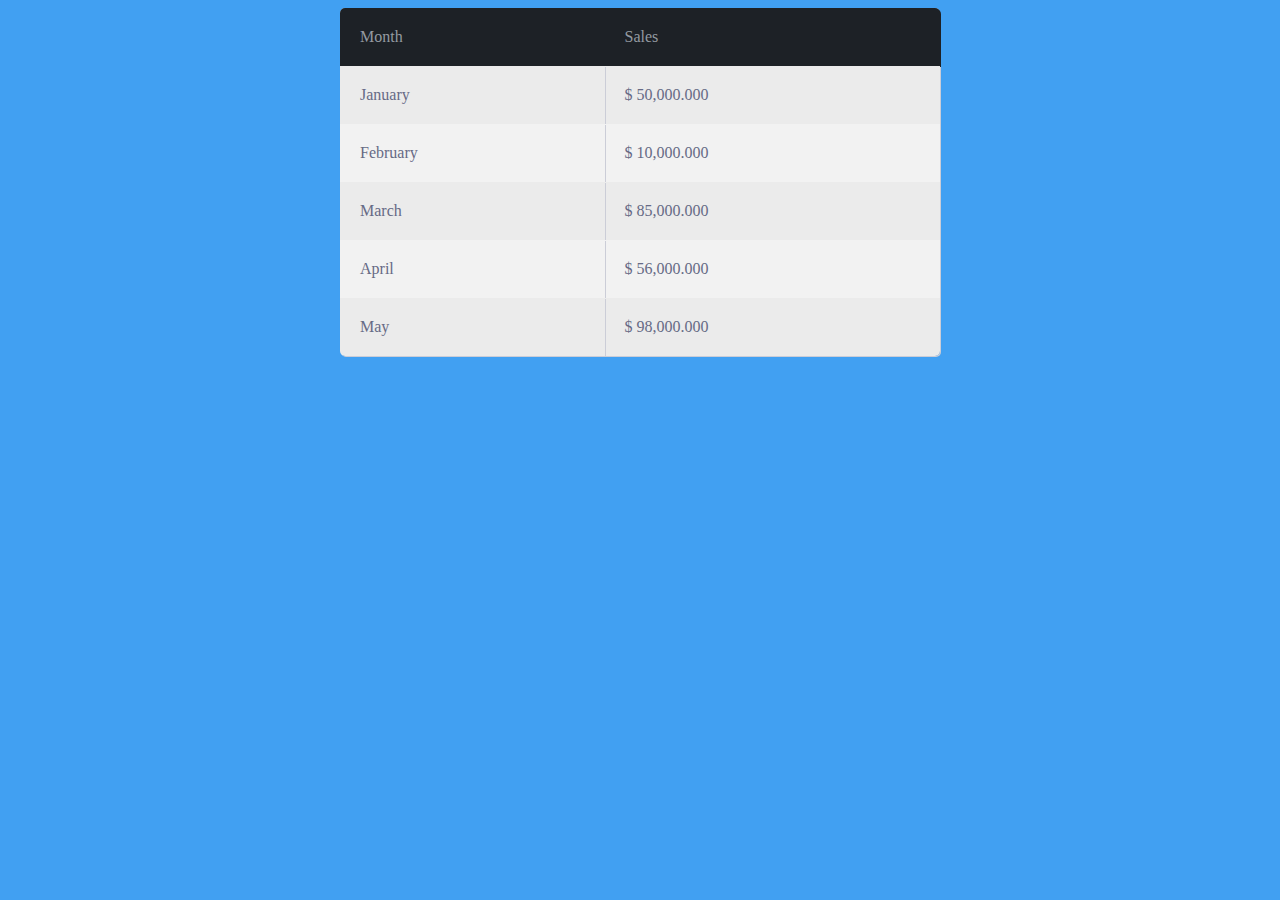
<file: week-06/day-02/fancy-table/index.html>
<html>
  <head>
    <meta charset="utf-8">
    <meta name="viewport" content="width=device-width, initial-scale=1.0">
    <link rel="stylesheet" href="style.css">
    <title>Fancy Table</title>
  </head>
  <body>
    <div class="container">
      <div>
        <table>
          <thead>
            <tr>
              <th>Month</th>
              <th>Sales</th>
            </tr>
          </thead>
          <tbody>
            <tr>
              <td>January</td>
              <td>$ 50,000.000</td>
            </tr>
            <tr>
              <td>February</td>
              <td>$ 10,000.000</td>
            </tr>
            <tr>
              <td>March</td>
              <td>$ 85,000.000</td>
            </tr>
            <tr>
              <td>April</td>
              <td>$ 56,000.000</td>
            </tr>
            <tr>
              <td>May</td>
              <td>$ 98,000.000</td>
            </tr>
          </tbody>
        </table>
      </div>
    </div>
  </body>
</html>
</file>
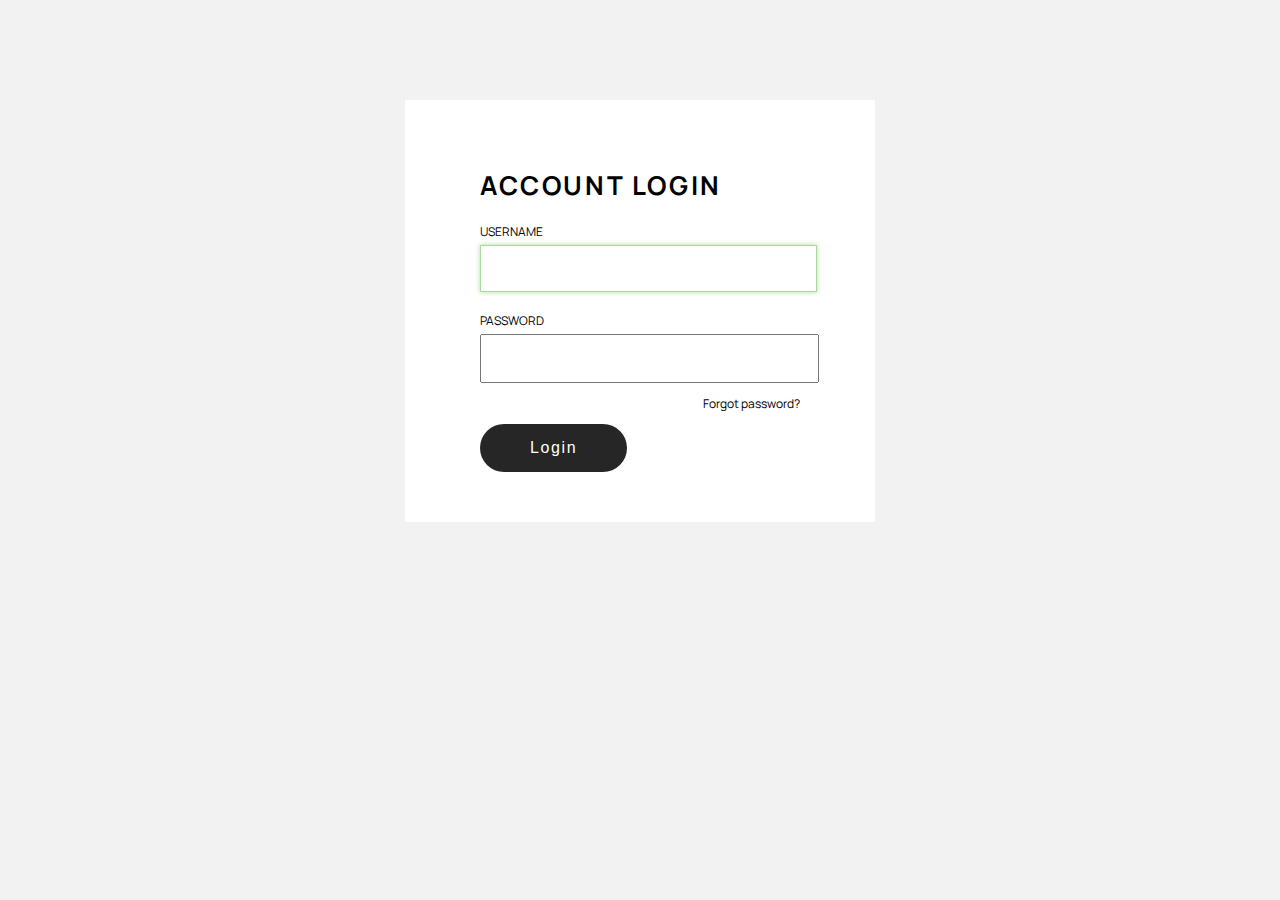
<file: week-06/day-02/login-form/index.html>
<!DOCTYPE html>
<html lang="en">
<head>
  <meta charset="UTF-8">
  <meta name="viewport" content="width=device-width, initial-scale=1.0">
  <link rel="stylesheet" href="style.css">
  <link href="https://fonts.googleapis.com/css2?family=Manrope:wght@200&display=swap" rel="stylesheet">
  <title>Login Form</title>
</head>
<body>
  <div class="container">
    <form action="index.html" method="post">
      <h1>Account Login</h1>
      <label for="username">Username</label>
      <input type="text" id="username" name="username" required autofocus>
      <label for="password">Password</label>
      <input type="password" name="password" id="password" required>
      <p class="forgot"><a href="#">Forgot password?</a></p>
      <button type="submit" name="button">Login</button>
    </form>
  </div>
</body>
</html>
</file>
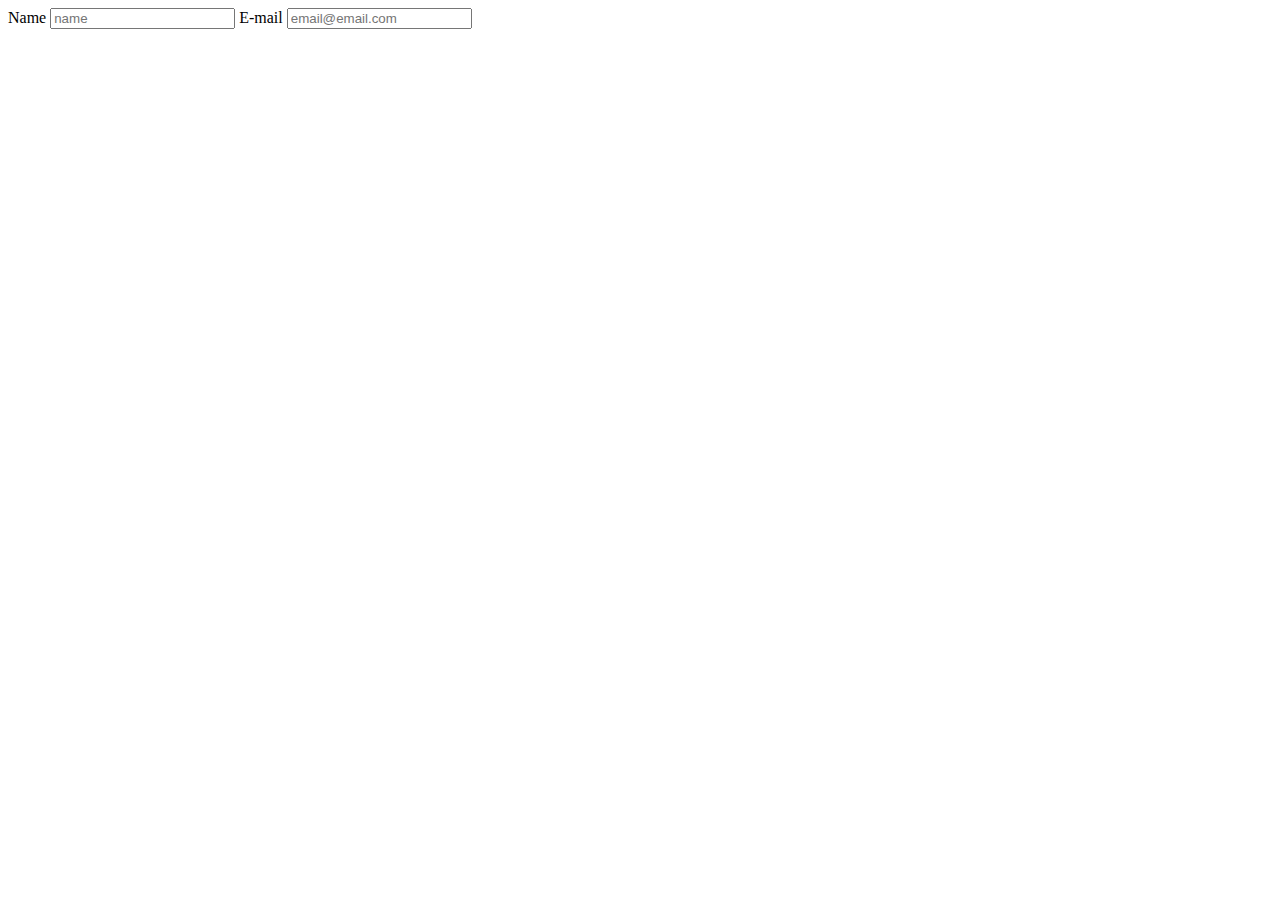
<file: week-06/day-02/newsletter/index.html>
<!DOCTYPE html>
<html lang="en">
<head>
  <meta charset="UTF-8">
  <meta name="viewport" content="width=device-width, initial-scale=1.0">
  <title>Newsletter</title>
</head>
<body>
  <form action="https://newsletter-ws.herokuapp.com/signup" method="post">
    <label for="name">Name</label>
    <input type="text" name="name" placeholder="name" id="name" required>
    <label for="email">E-mail</label>
    <input type="email" name="email" placeholder="email@email.com" id="email" required>
  </form>
</body>
</html>
</file>
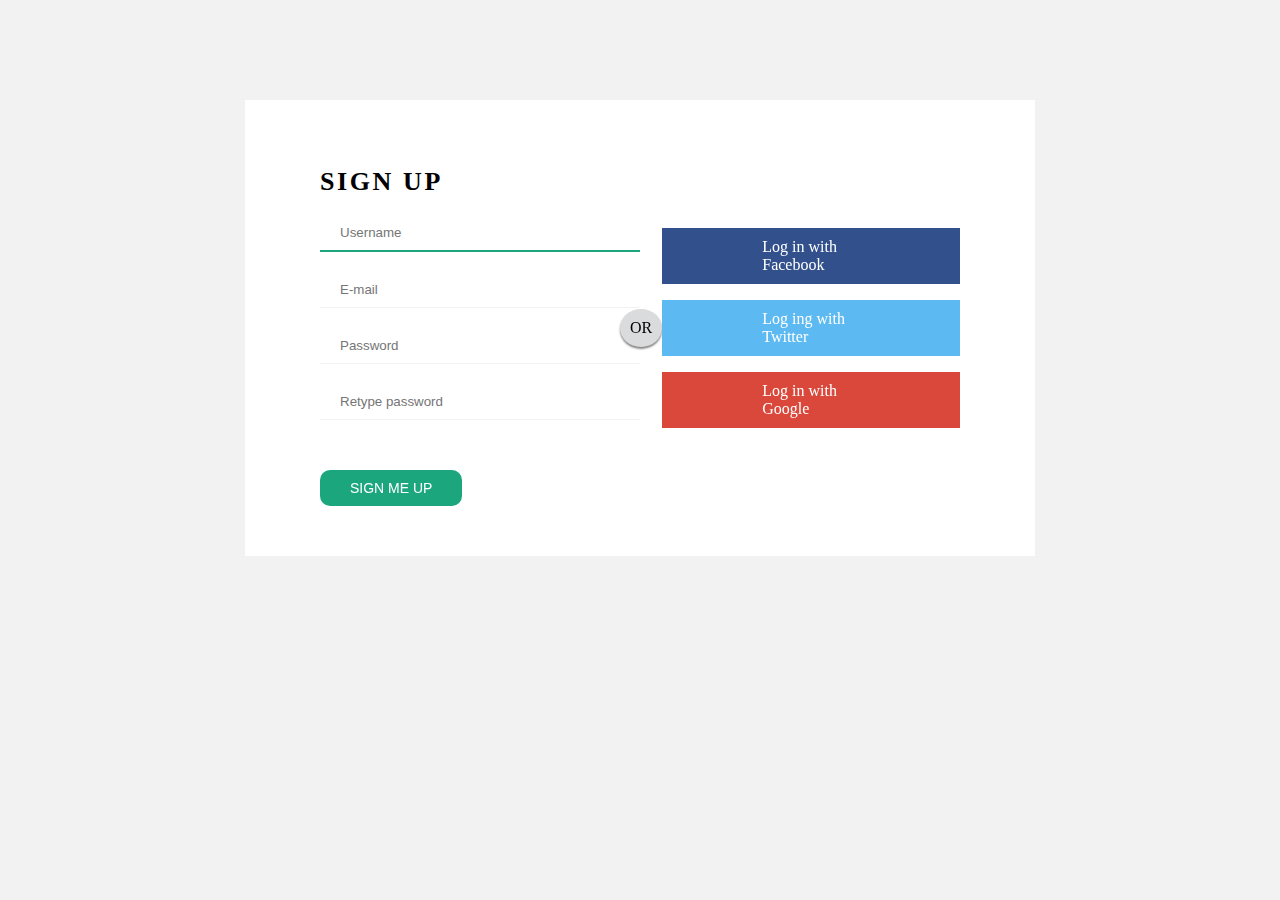
<file: week-06/day-02/signup-form/index.html>
<!DOCTYPE html>
<html lang="en">
<head>
  <meta charset="UTF-8">
  <meta name="viewport" content="width=device-width, initial-scale=1.0">
  <link rel="stylesheet" href="style.css">
  <title>Sign Up Form</title>
</head>
<body>
  <div class="tocenter">
    <div class="container">
      <div class="signup">
        <form action="index.html" method="post">
          <h1>Sign up</h1>
          <input type="text" id="username" placeholder="Username" required autofocus>
          <input type="email" name="email" id="email" placeholder="E-mail" required>
          <input type="password" name="password" id="password" placeholder="Password" required>
          <input type="password" name="password" id="password" placeholder="Retype password" required>
          <button type="submit" name="submit">Sign me up</button>
        </form>
      </div>
      <div class="or">
        <p>OR</p>
      </div>
      <div class="socialmedia">
        <p><a href="https://www.facebook.com/">Log in with Facebook</a></p>
        <p><a href="https://twitter.com/">Log ing with Twitter</a></p>
        <p><a href="https://www.google.com/">Log in with Google</a></p>
      </div>
    </div>
  </div>
</body>
</html>
</file>
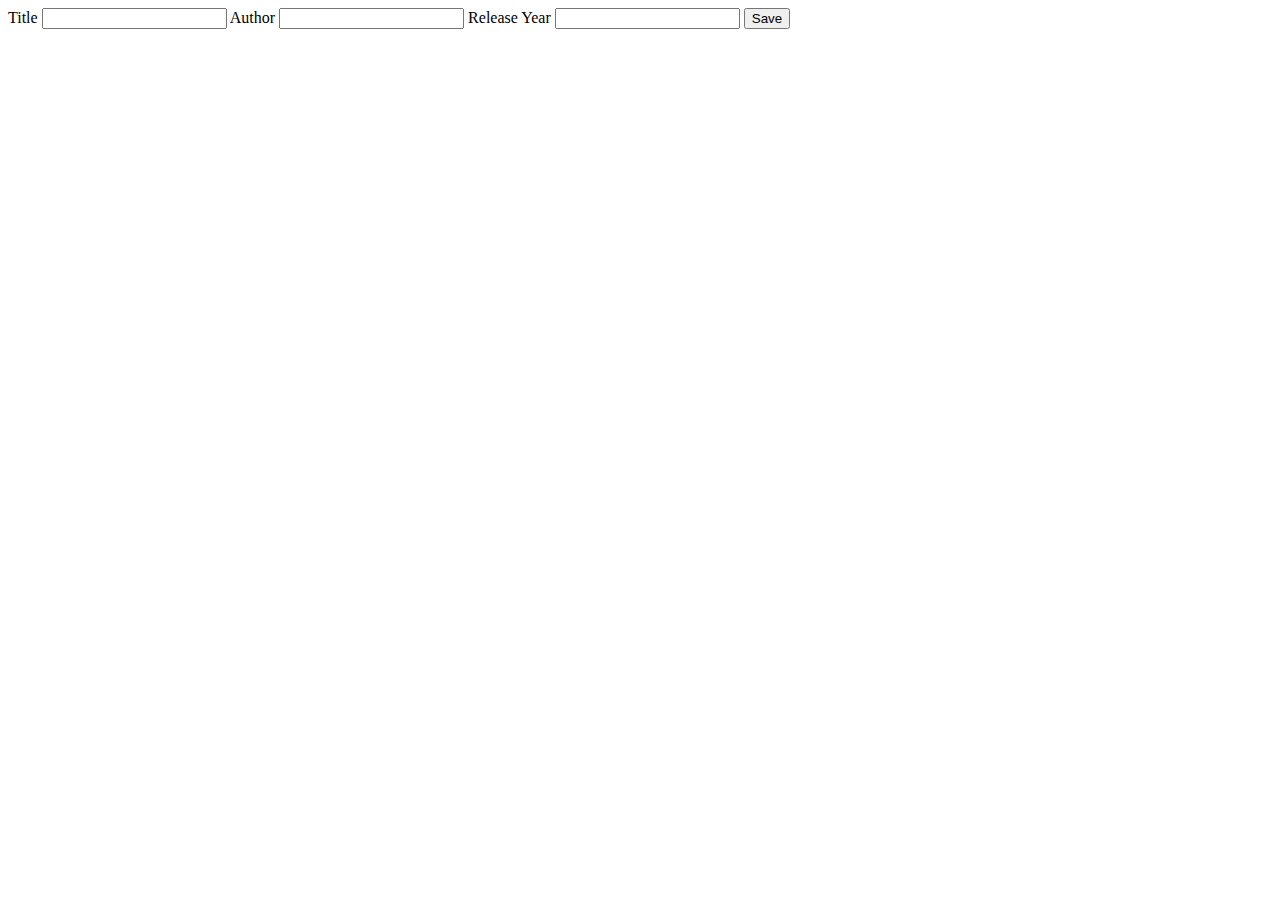
<file: week-06/homework/src/main/resources/templates/create.html>
<!DOCTYPE html>
<html xmlns:th="http://www.thymeleaf.org">
<head>
    <title>New Book</title>
    <meta charset="utf-8" />
</head>
<body>
<div>
    <form
            action="#"
            th:action="@{/books/add}"
            th:object="${book}"
            method="post"
    >
        <label for="title">Title</label>
        <input
                type="text"
                name="title"
                id="title"
                th:field="*{title}"
                required
        />

        <label for="author">Author</label>
        <input
                type="text"
                name="author"
                id="author"
                th:field="*{author}"
                required
        />

        <label for="year">Release Year</label>
        <input
                type="number"
                name="year"
                id="year"
                th:field="*{releaseYear}"
                required
        />

        <button type="submit">Save</button>
    </form>
</div>
</body>
</html>
</file>
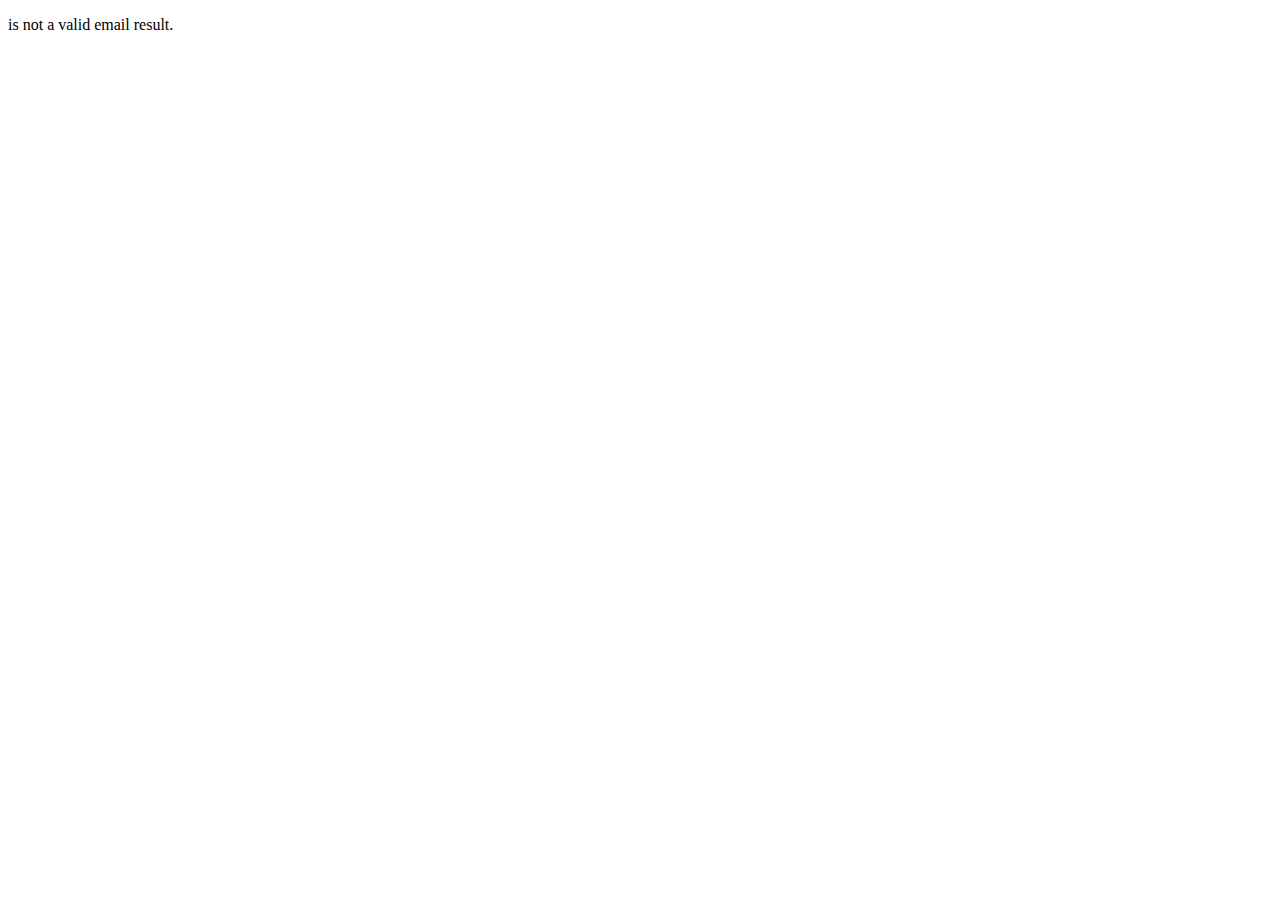
<file: week-07/day-03/src/main/resources/templates/email.html>
<!DOCTYPE html>
<html lang="en" xmlns:th="http://www.thymeleaf.org">
<head>
    <meta charset="UTF-8">
    <title>Title</title>
</head>
<body>
<p th:style="${validationResult} ? 'color:green;' : 'color:red;'">
    <span th:text="${emailAddress}"></span> is
    <span th:unless="${validationResult}">not</span> a valid email result.
</p>
</body>
</html>
</file>
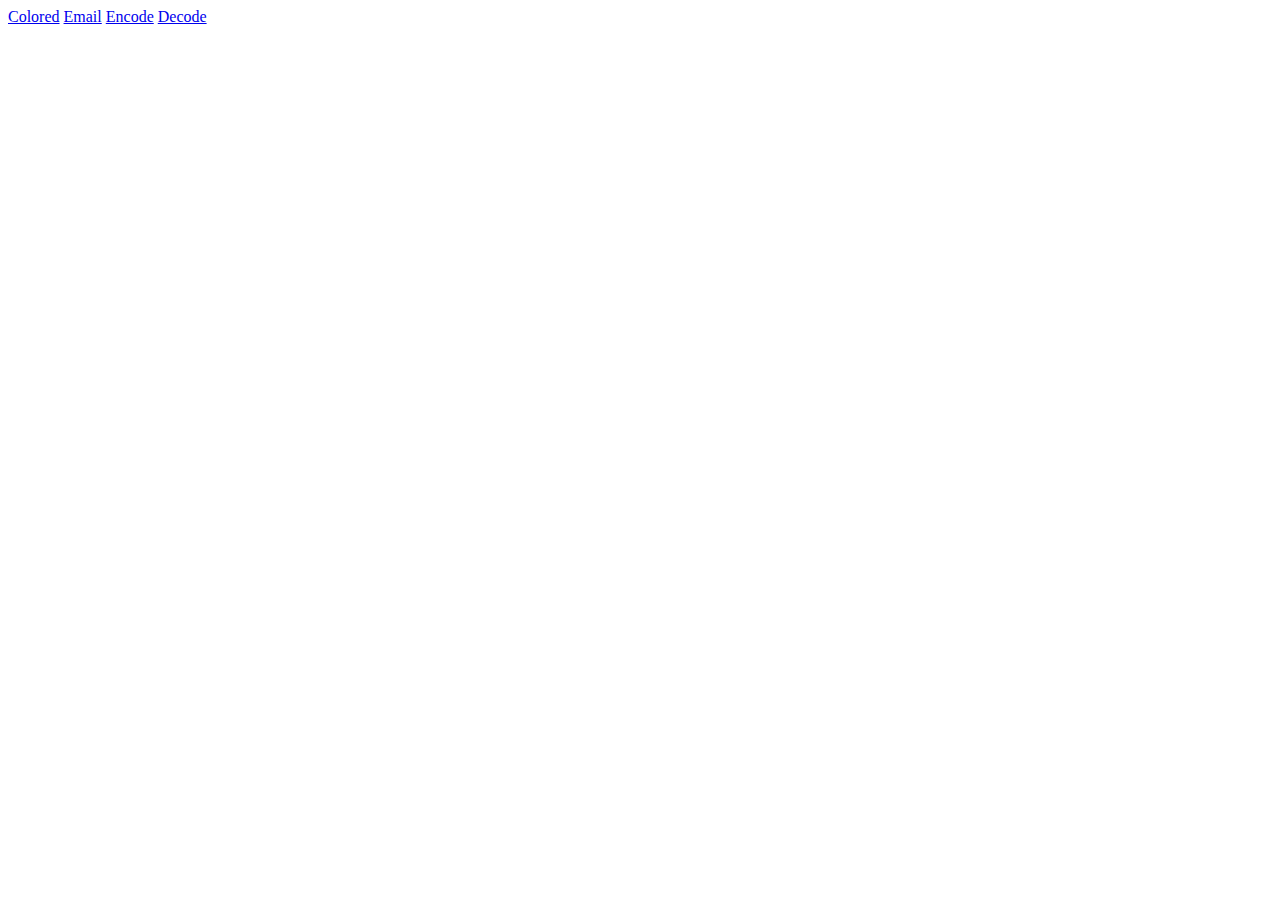
<file: week-07/day-03/src/main/resources/templates/useful.html>
<!DOCTYPE html>
<html lang="en" xmlns:th="http://www.thymeleaf.org">
<head>
    <meta charset="UTF-8">
    <title>Title</title>
</head>
<body>
<a href="/useful/colored">Colored</a>
<a href="/useful/email?email=is@this.valid">Email</a>
<a href="/useful/caesar?text=example@number=1">Encode</a>
<a href="/usfeul/caesar?textfybnmqf&number=-1">Decode</a>
</body>
</html>
</file>
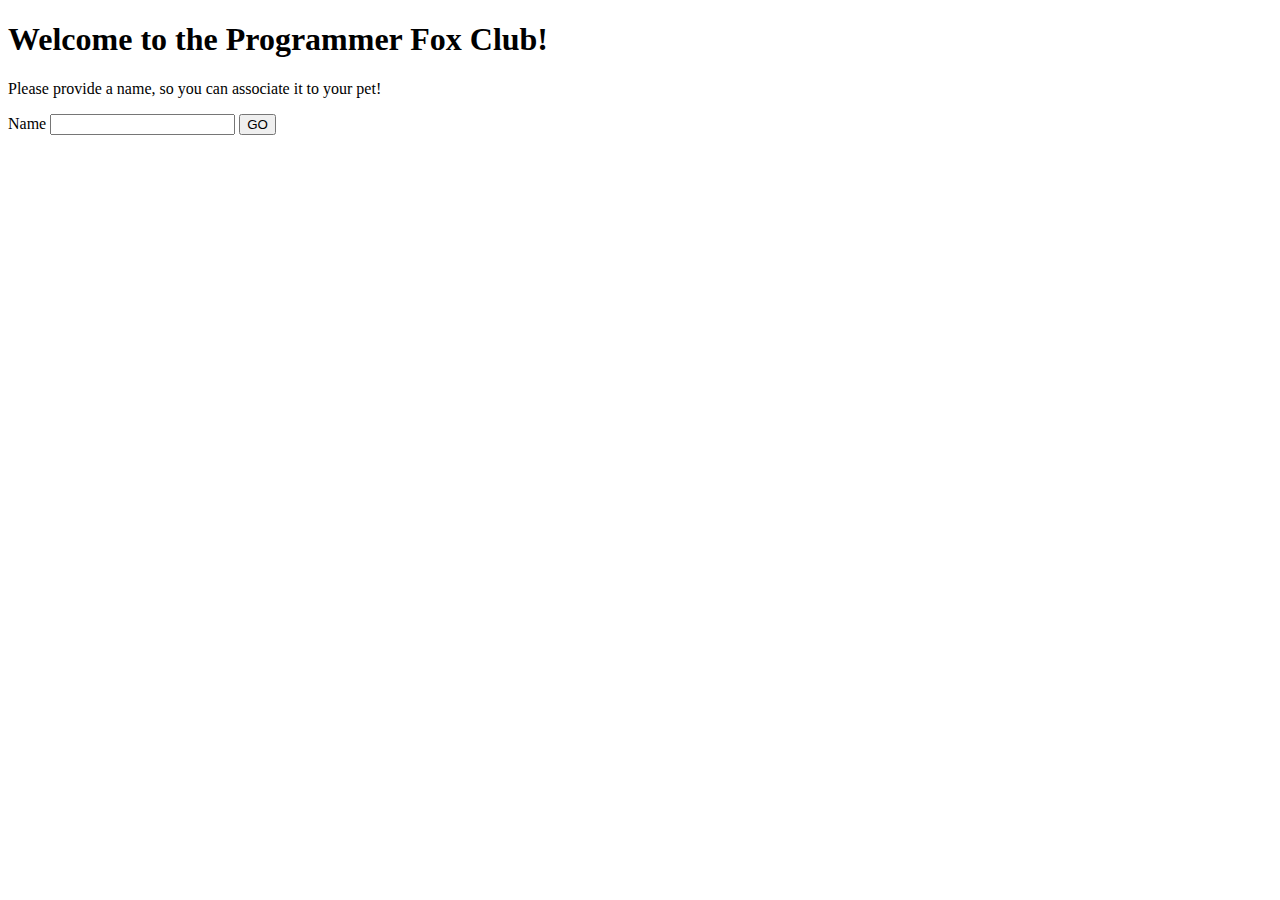
<file: week-07/day-04/src/main/resources/templates/login.html>
<!DOCTYPE html>
<html lang="en" xmlns:th="http://www.thymeleaf.org">
<head>
    <meta charset="UTF-8">
    <title>Programmer Fox Club</title>
</head>
<body>
<header>
    <h1>Welcome to the Programmer Fox Club!</h1>
</header>
<main>
    <p>Please provide a name, so you can associate it to your pet!</p>
    <form action="/login" method="post">
        <label for="name">Name</label>
        <input id="name" type="text" name="name" required>
        <button type="submit" name="option" value="go">GO</button>
    </form>
</main>
</body>
</html>
</file>
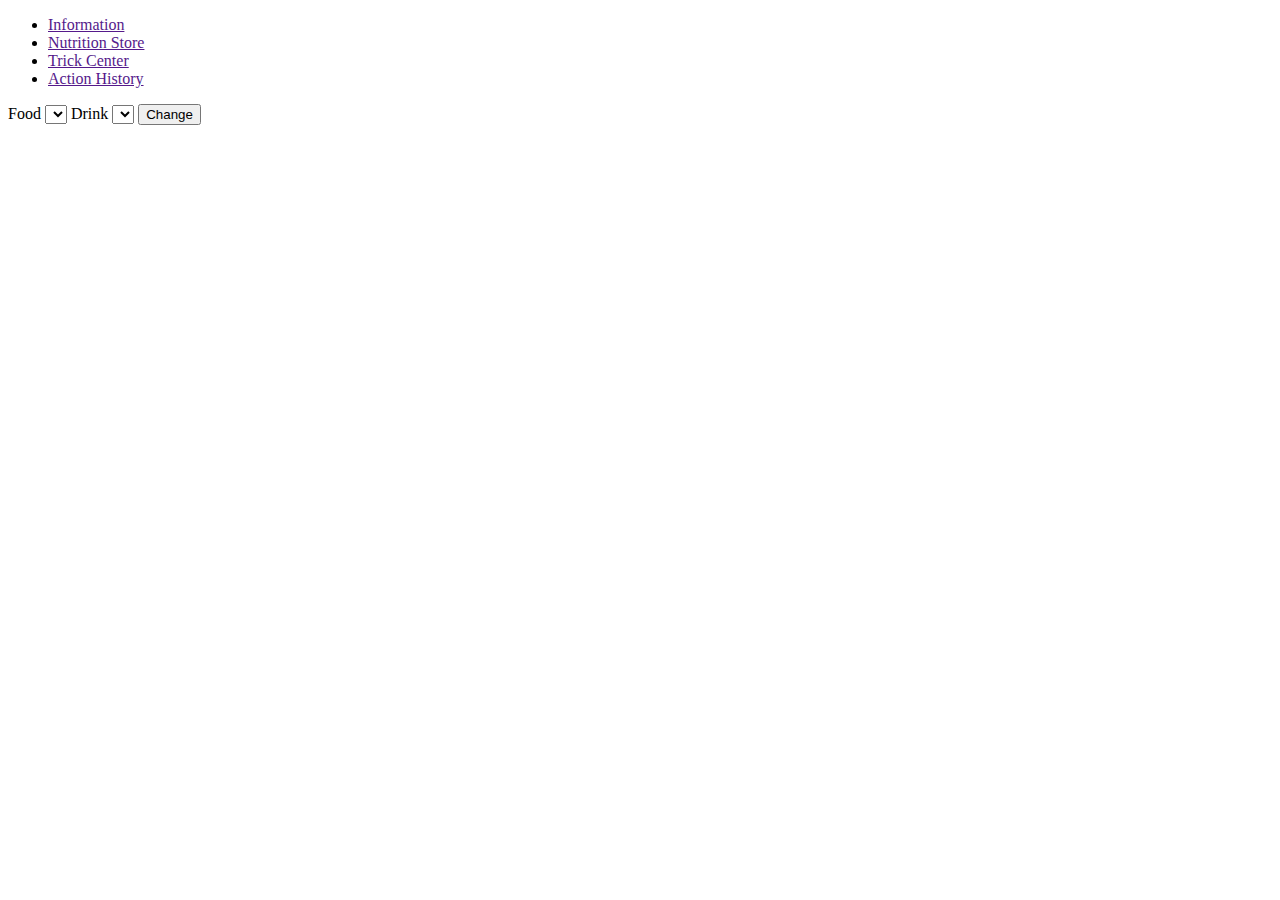
<file: week-07/day-04/src/main/resources/templates/nutritionStore.html>
<!DOCTYPE html>
<html lang="en" xmlns:th="http://www.thymeleaf.org">
<head>
    <meta charset="UTF-8">
    <title>Programmer Fox Club</title>
</head>
<body>
<ul>
    <li><a href="">Information</a></li>
    <li><a href="">Nutrition Store</a></li>
    <li><a href="">Trick Center</a></li>
    <li><a href="">Action History</a></li>
</ul>

<form action="" method="post">
    <label>Food</label>
    <select>
        <option></option>
        <option></option>
        <option></option>
    </select>
    <label>Drink</label>
    <select>
        <option></option>
        <option></option>
        <option></option>
    </select>
    <input type="submit" value="Change">
</form>
</body>
</html>
</file>
<file: week-06/day-02/fancy-table/style.css>
body{
  background-color: #41A0F2;
}

.container{
  justify-content: center;
  display: flex;
}

table{
  width: 600px;
  border-radius: 10px;
  border-collapse: collapse;
}

td, th{
  padding: 20px;
}

th{
  background-color: #1D2126;
  color: #949AA1;
  text-align: left;
  font-weight: normal;
  box-shadow: 1px 1px 0px 0px #1D2126;
}

th:first-child{
  border-top-left-radius: 5px;
}

th:last-child{
  border-top-right-radius: 5px;
}

td{
  box-shadow: 1px 1px 0px 0px #CBCDD7;
  color: #666a85;
}

tr:nth-child(odd){
  background-color: #EBEBEB;
}

tr:nth-child(even){
  background-color: #F2F2F2;
}

tr:last-child td:first-child{
  border-bottom-left-radius: 5px;
}

tr:last-child td:last-child{
  border-bottom-right-radius: 5px;
}
</file>
<file: week-06/day-02/login-form/style.css>
body{
  background-color: #f2f2f2;
  margin: 0;
  padding: 0;
  font-family: 'Manrope', 'sans-serif';
}

.container{
  align-content: center;
  align-items: center;
  justify-content: center;
  display: flex;
}

form{
  background-color: #fff;
  padding: 50px 75px 50px;
  margin: 100px 0px 100px;
  width: 25%;
}

h1{
  font-size: 26px;
  text-transform: uppercase;
  letter-spacing: 0.1em;
}

label{
  text-transform: uppercase;
  font-size: 12px;
  margin: 20px 0 5px;
  display: block;
}

button{
  background-color: #262626;
  border: none;
  border-radius: 40px;
  color: #fff;
  padding: 15px 50px;
  text-decoration: none;
  text-align: center;
  font-size: 16px;
  letter-spacing: 0.1em;
  display: inline-block;
}

input[type=text], input[type=password]{
  padding: 15px 0px;
  padding-left: 15px;
  width: 100%;
}

input[type=text], input[type=password]:focus{
  border: 1px solid #ADD9A0;
  box-shadow: 0 0 5px #ADD9A0;
  outline: none;
}

.forgot{
  text-align: right;
  font-size: 12px;
}

a{
  color: inherit;
  text-decoration: inherit;
}

a:hover{
  text-shadow: 0px 0px #d2f2c9;
  color: #ADD9A0;
}
</file>
<file: week-06/day-02/signup-form/style.css>
body{
  background-color: #f2f2f2;
  margin: 0;
  padding: 0;
  font-size: 16px;
}

.tocenter{
  align-items: center;
  align-content: center;
  justify-content: center;
  display: flex;
}

.container{
  width: 50%;
  background-color: #fff;
  padding: 50px 75px 50px;
  margin: 100px 0px 100px;
  align-items: center;
  align-content: center;
  justify-content: space-between;
  display: flex;
}

form{
  width: 300px;
}

h1{
  font-size: 26px;
  text-transform: uppercase;
  letter-spacing: 0.1em;
}

button{
  background-color: #1BA67E;
  border: none;
  border-radius: 10px;
  font-size: 14px;
  color: #fff;
  text-align: center;
  text-decoration: none;
  text-transform: uppercase;
  display: inline-block;
  margin-top: 30px;
  padding: 10px 30px;
}

input{
  width: 100%;
  background-color: transparent;
  margin-bottom: 20px;
  padding: 10px 0 10px 20px;
  border: none;
  border-bottom: 1px solid #f2f2f2;
  box-shadow: none;
  display: block;
}

input:focus{
  border-bottom: 2px solid #1BA67E;
  outline: none;
}

.or p{
  background-color: #dadbdc;
  padding: 10px;
  border-radius: 50%;
  box-shadow: 0px 2px 2px #888;
}

.socialmedia p{
  padding: 10px 100px;
}

.socialmedia p:first-child{
  background-color: #32508c;
}

.socialmedia p:nth-child(2){
  background-color: #5cb9f2;
} 

.socialmedia p:last-child{
  background-color: #d9483b;
}

a{
  color: #fff;
  text-decoration: inherit;
}

a:hover{
  text-shadow: 0px 0px 1px #000;
  color: #000;
}
</file>
